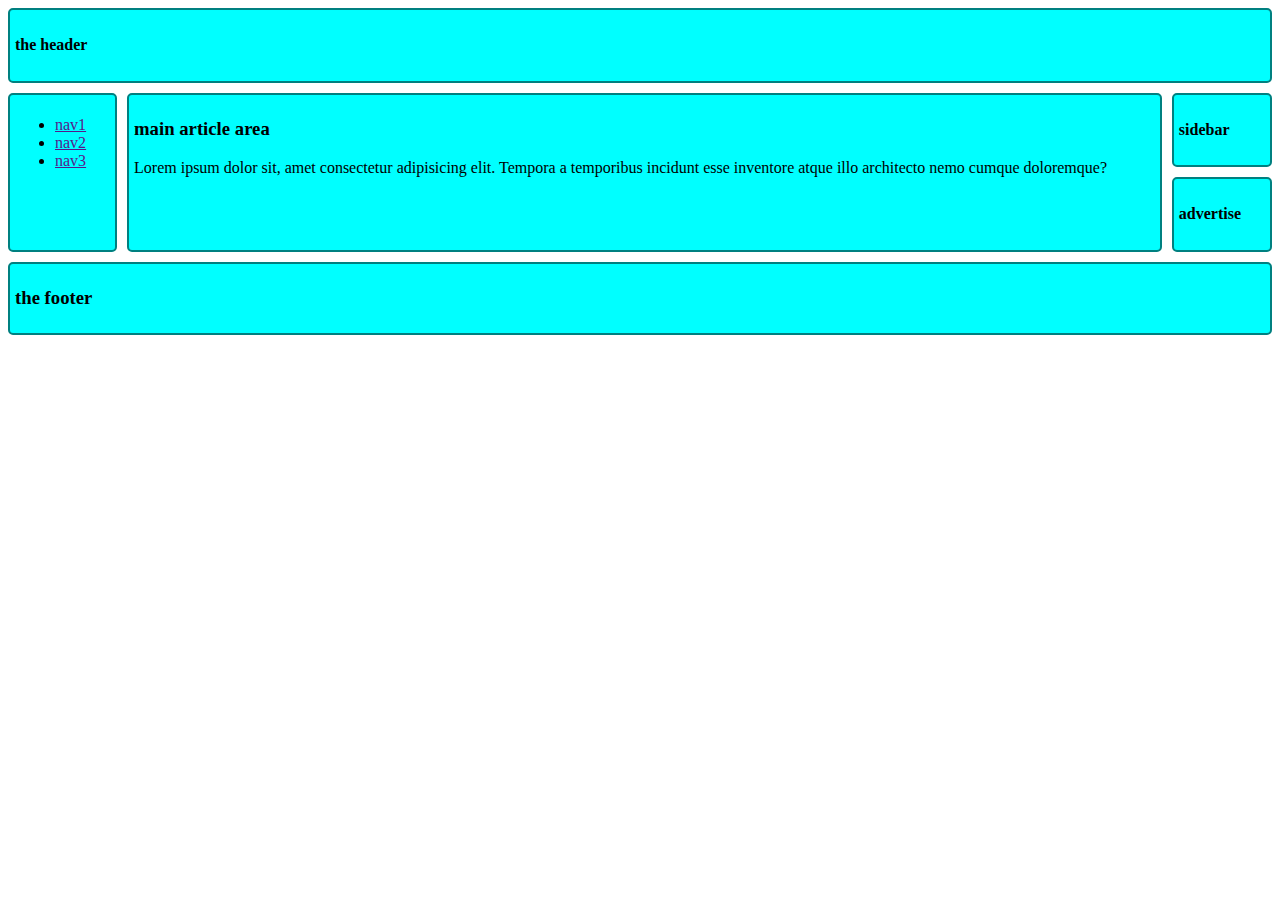
<file: index.html>
<!DOCTYPE html>
<html lang="en">
<head>
    <meta charset="UTF-8">
    <meta name="viewport" content="width=device-width, initial-scale=1.0">
    <title>grid layout</title>
    <link rel="stylesheet" href="./styles/grid.css">
</head>
<body class="container">
    <header class="header">
        <h4>the header</h3>
    </header>
    <nav class="nav">
        <ul>
            <li><a href="">nav1</a></li>
            <li><a href="">nav2</a></li>
            <li><a href="">nav3</a></li>
        </ul>
    </nav>
    <main class="main">
        <article>
            <h3>main article area</h3>
        <p>Lorem ipsum dolor sit, amet consectetur adipisicing elit. Tempora a temporibus incidunt esse inventore atque illo architecto nemo cumque doloremque?</p>
        </article>
    </main>
    <aside>
        <div class="sidebar">
            <h4>sidebar</h4>
        </div>
    </aside>
    <aside>
        <div class="advertise">
            <h4>advertise</h4>
        </div>
    </aside>
    <div class="footer">
        <h3>the footer</h3>
    </div>
</body>
</html>
</file>
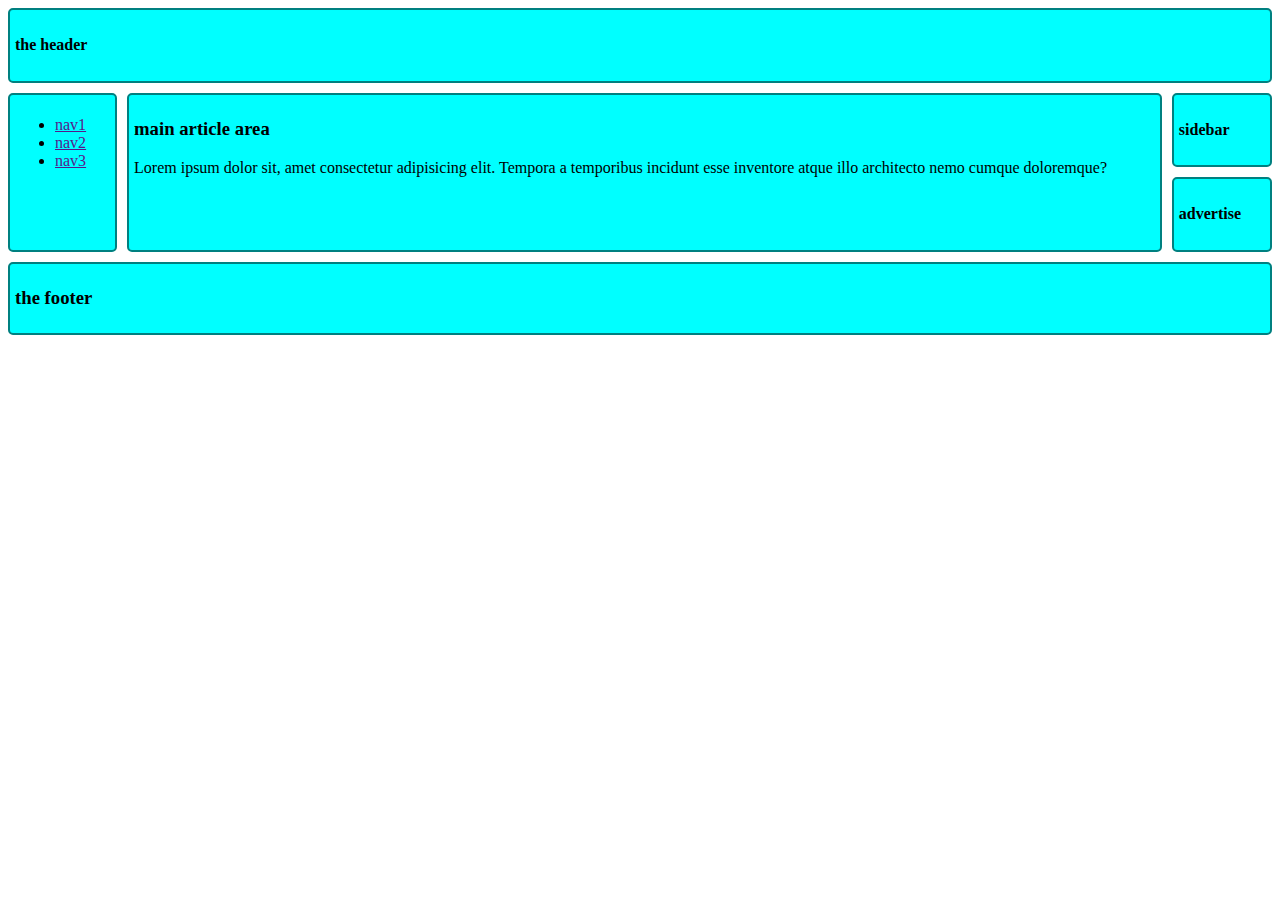
<file: grid_layout.html>
<!DOCTYPE html>
<html lang="en">
<head>
    <meta charset="UTF-8">
    <meta name="viewport" content="width=device-width, initial-scale=1.0">
    <title>grid layout</title>
    <link rel="stylesheet" href="/styles/grid_layout.css">
</head>
<body class="container">
    <header class="header">
        <h4>the header</h3>
    </header>
    <nav class="nav">
        <ul>
            <li><a href="">nav1</a></li>
            <li><a href="">nav2</a></li>
            <li><a href="">nav3</a></li>
        </ul>
    </nav>
    <main class="main">
        <article>
            <h3>main article area</h3>
        <p>Lorem ipsum dolor sit, amet consectetur adipisicing elit. Tempora a temporibus incidunt esse inventore atque illo architecto nemo cumque doloremque?</p>
        </article>
    </main>
    <aside>
        <div class="sidebar">
            <h4>sidebar</h4>
        </div>
    </aside>
    <aside>
        <div class="advertise">
            <h4>advertise</h4>
        </div>
    </aside>
    <div class="footer">
        <h3>the footer</h3>
    </div>
</body>
</html>
</file>
<file: styles/grid.css>
.header,.nav,.main,.sidebar,.advertise,.footer{
    background-color: aqua;
    border: 2px solid teal;
    padding: 5px;
    border-radius: 5px;
}
.header{
    grid-area: header;
}
.nav{
    grid-area: nav;
}
.main{
    grid-area: main;
}
.sidebar{
    grid-area: sidebar;
}
.advertise{
    grid-area: sidebar;
}
.footer{
    grid-area: footer;
}
.container{
    display: grid;
    grid-template-areas: 
    "header header header header"
    "nav    main   main   sidebar"
    "nav    main   main   advertise"
    "footer footer footer footer"
    ;
    gap: 10px;
}
/* responsive layout for small device */
@media screen and (max-width: 576px) {
    .container{
        grid-template-areas: 
        "header"
        "nav"
        "main"
        "sidebar"
        "advertise"
        "footer"
        ;
    }    
}
/* responsive layout for medium device */
@media screen and (min-width:576px) and (max-width:992px) {
    .container{
        grid-template-areas: 
        "header header header"
        "nav    nav    nav   "
        "sidebar main  main"
        "sidebar main  main"
        "advertise footer footer"
        ;
    }    
}
</file>
<file: styles/grid_layout.css>
.header,.nav,.main,.sidebar,.advertise,.footer{
    background-color: aqua;
    border: 2px solid teal;
    padding: 5px;
    border-radius: 5px;
}
.header{
    grid-area: header;
}
.nav{
    grid-area: nav;
}
.main{
    grid-area: main;
}
.sidebar{
    grid-area: sidebar;
}
.advertise{
    grid-area: sidebar;
}
.footer{
    grid-area: footer;
}
.container{
    display: grid;
    grid-template-areas: 
    "header header header header"
    "nav    main   main   sidebar"
    "nav    main   main   advertise"
    "footer footer footer footer"
    ;
    gap: 10px;
}
/* responsive layout for small device */
@media screen and (max-width: 576px) {
    .container{
        grid-template-areas: 
        "header"
        "nav"
        "main"
        "sidebar"
        "advertise"
        "footer"
        ;
    }    
}
/* responsive layout for medium device */
@media screen and (min-width:576px) and (max-width:992px) {
    .container{
        grid-template-areas: 
        "header header header"
        "nav    nav    nav   "
        "sidebar main  main"
        "sidebar main  main"
        "advertise footer footer"
        ;
    }    
}
</file>
